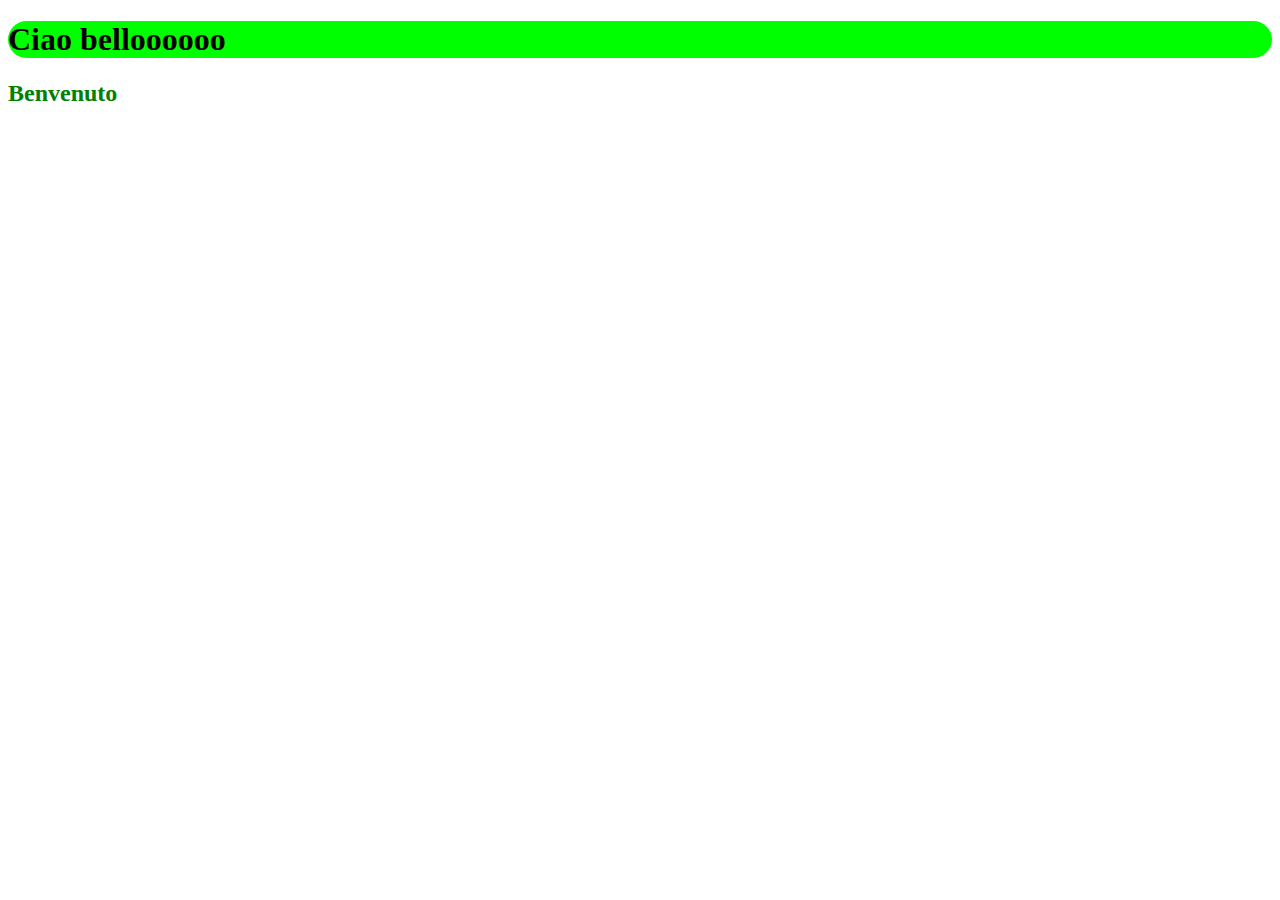
<file: html_css/index.html>
<!DOCTYPE html>
<html lang="en">
<head>
    <meta charset="UTF-8">
    <link rel="stylesheet" href="style/style.css"> <!-- href in questo caso viene usato per linkare un file -->
    <title>Document</title>
</head>
<body>
    <h1 class="titolo">Ciao belloooooo</h1>
    <h2 id="sottotitolo"> Benvenuto</h2>
</body>
</html>
</file>
<file: html_css/style/style.css>
.titolo{
    color: black;
    border-radius: 500px;
    border-color: blanchedalmond;
    border-width: 1cm;
    background-color: rgb(0, 255, 0);
}
#sottotitolo {
    color: green;
    background-color: white;
}
</file>
